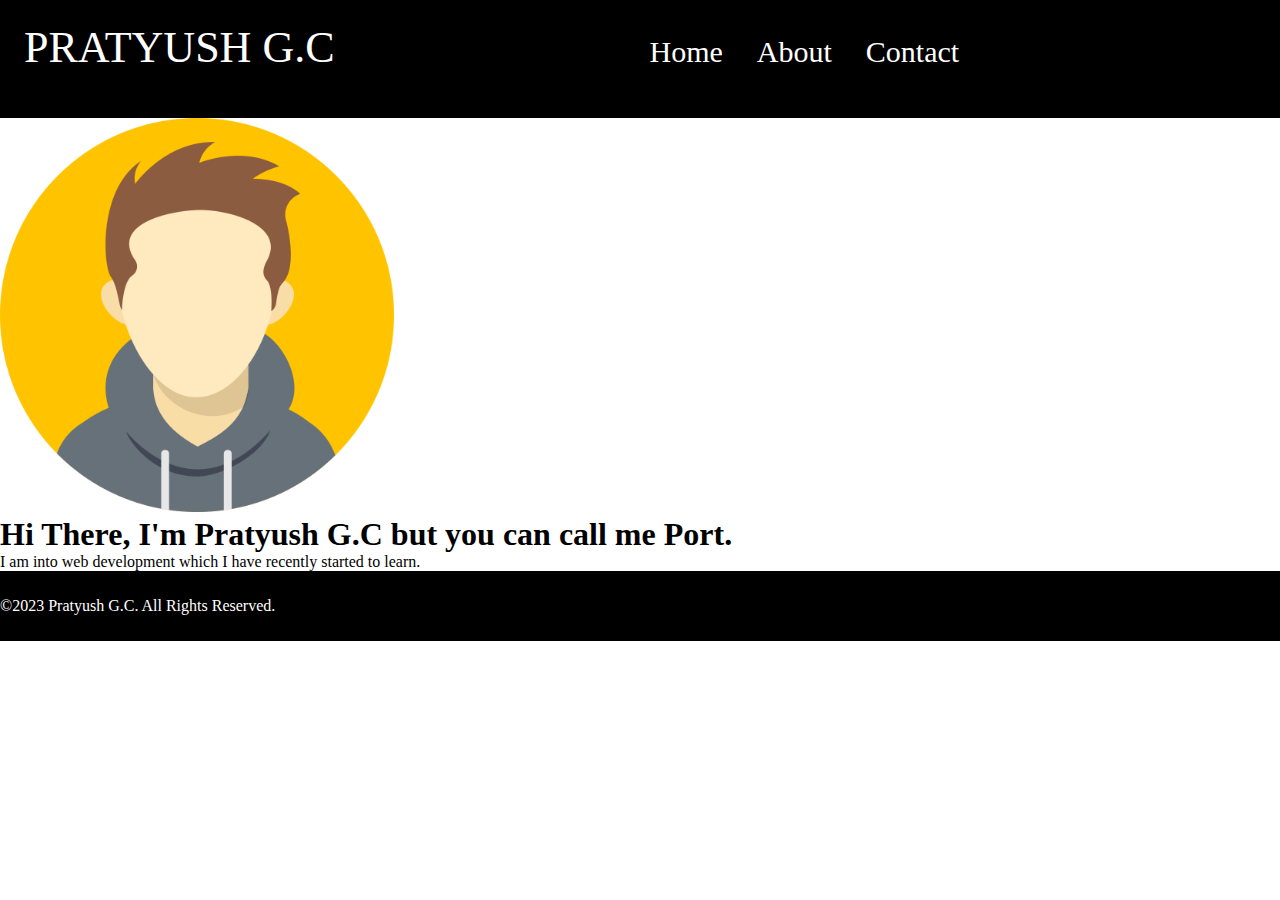
<file: Portfolio/index.html>
<!DOCTYPE html>
<html lang="en">
<head>
    <link rel="stylesheet" href="css/index.css">
    <meta charset="UTF-8">
    <meta http-equiv="X-UA-Compatible" content="IE=edge">
    <meta name="viewport" content="width=device-width, initial-scale=1.0">
   <title>Port Folio</title>
   
   <!-- NAV BAR -->
   <nav> 
     <div class="brand">PRATYUSH G.C</div>
     <div class="interface">
        <ul>
       <li><a href="">Home</a></li>
       <li><a href="common/about.html">About </a></li>
       <li><a href="common/contact.html">Contact</a></li>
      </ul>
    </div>
 </nav>

</head>

<body>
    <img src="img/pngegg.png" alt="" >
     <h1>Hi There,
        I'm Pratyush G.C but you can call me Port.
     </h1>
     <p>I am into web development which I have recently started to learn.</p>

<footer>
  &copy;2023 Pratyush G.C. All Rights Reserved.
</footer>
</body>
</html>
</file>
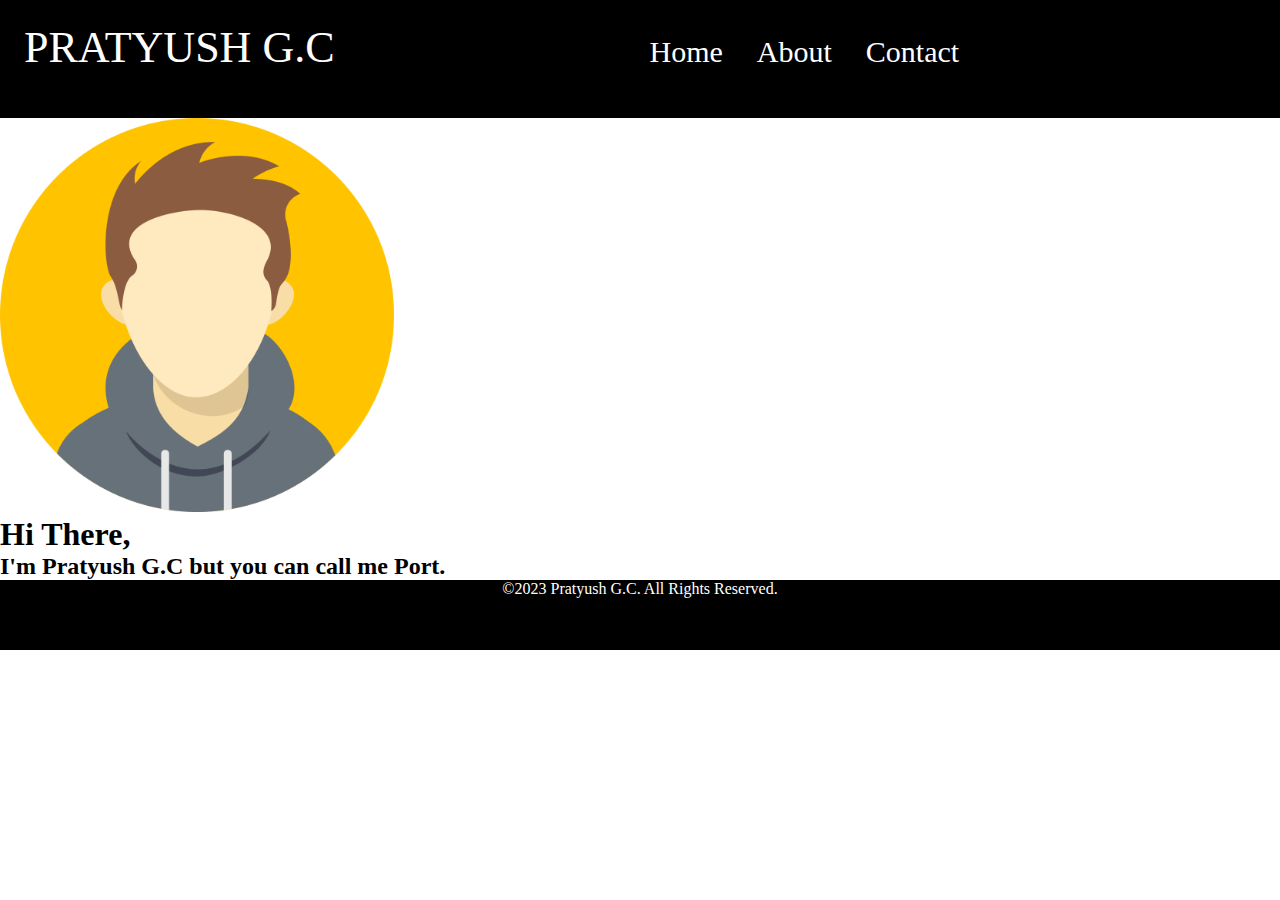
<file: Portfolio/home.html>
<!DOCTYPE html>
<html lang="en">
<head>
    <link rel="stylesheet" href="home.css">
    <meta charset="UTF-8">
    <meta http-equiv="X-UA-Compatible" content="IE=edge">
    <meta name="viewport" content="width=device-width, initial-scale=1.0">
   <title>Port Folio</title>
   
   <!-- NAV BAR -->
   <nav> 
     <div class="brand">PRATYUSH G.C</div>
     <div class="interface">
        <ul>
       <li><a href="">Home</a></li>
       <li><a href="about.html">About </a></li>
       <li><a href="contact.html">Contact</a></li>
      </ul>
    </div>
 </nav>

</head>

<body>
    <img src="img/pngegg.png" alt="" >
    <h1>Hi There,</h1>
    <h2>I'm Pratyush G.C but you can call me Port.</h2>

<footer>
  &copy;2023 Pratyush G.C. All Rights Reserved.
</footer>
</body>
</html>
</file>
<file: Portfolio/css/index.css>
*{
    margin: auto;
    padding: auto;
}

nav{
    background-color: black;
    height: 118px;
}

.brand{
    color: white;
    font-size: 44px;
    display: inline-block;
    margin-left: 24px;
    padding-top: 22px;
}

.interface{
    color: white;
    display: inline-block;
    padding-left: 20%;
}

.interface ul li{
    list-style-type: none;
    display: inline-block;
}

a{
    text-decoration: none;
    color: white;
    font-size: 30px;
    padding: 0px 15px;
}

a:hover{
    color: #F47500;
}

body{
    margin: auto    
}

img{
    height: 394px;
    width: 394px;
    align-items: center;
}

footer{
    background-color: black;
    height: 70px;
    color: white;
    align-items: center;
    display: flex;
}
</file>
<file: Portfolio/home.css>
*{
    margin: auto;
    padding: auto;
}

nav{
    background-color: black;
    height: 118px;
}

.brand{
    color: white;
    font-size: 44px;
    display: inline-block;
    margin-left: 24px;
    padding-top: 22px;
}

.interface{
    color: white;
    display: inline-block;
    padding-left: 20%;
}

.interface ul li{
    list-style-type: none;
    display: inline-block;
}

a{
    text-decoration: none;
    color: white;
    font-size: 30px;
    padding: 0px 15px;
}

a:hover{
    color: #F47500;
}

body{
    margin: auto    
}

img{
    height: 394px;
    width: 394px;
    align-items: center;
}

footer{
    background-color: black;
    height: 70px;
    color: white;
    text-align: center;
    align-items: center;
}
</file>
